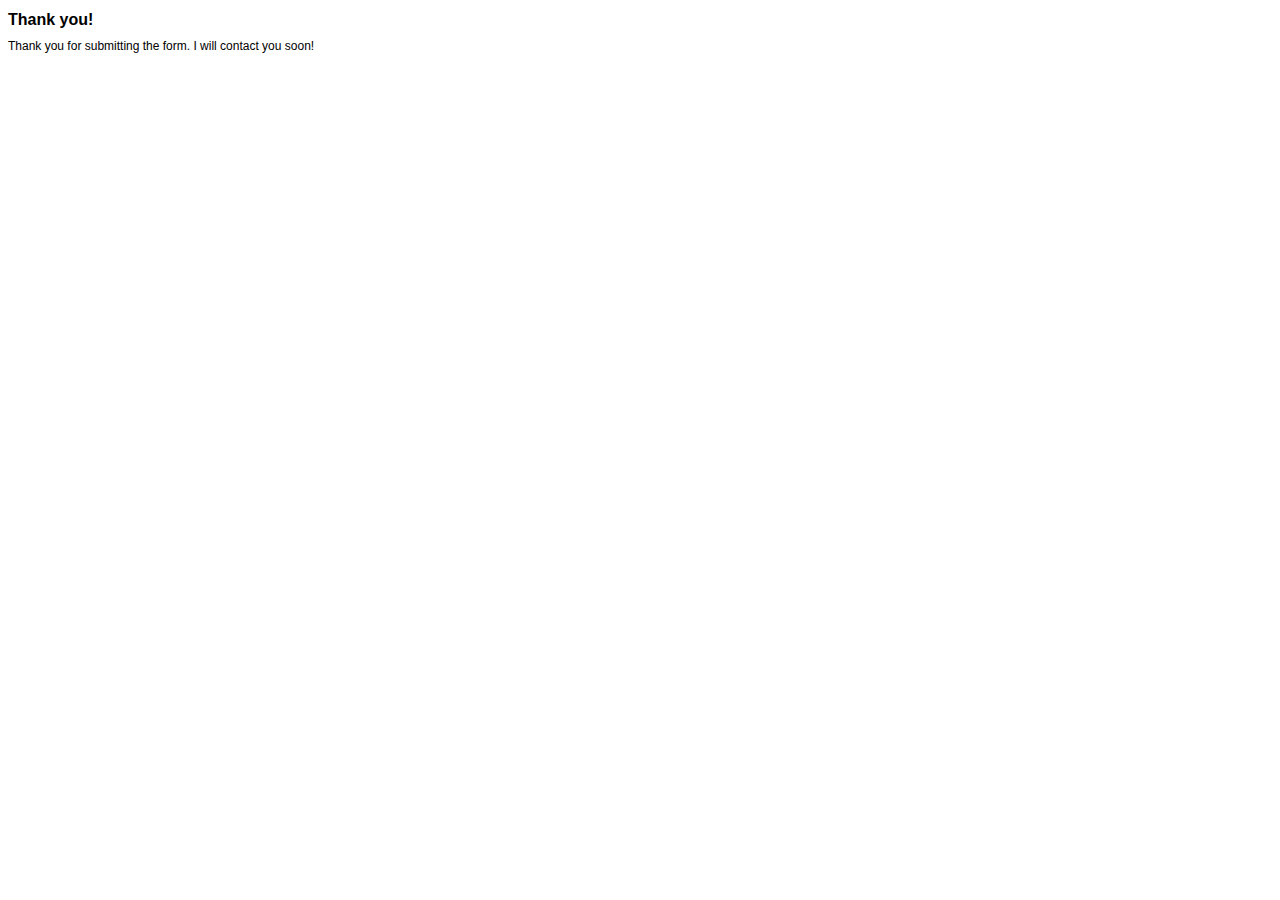
<file: contact-form-thank-you.html>
<!DOCTYPE HTML PUBLIC "-//W3C//DTD HTML 4.01 Transitional//EN" "http://www.w3.org/TR/html4/loose.dtd"> 
<html>
<head>
	<title>Thank you!</title>
<!-- define some style elements-->
<style>
h1
{
	font-family : Arial, Helvetica, sans-serif;
	font-size : 16px;
    font-weight : bold;
}
label,a,body
{
	font-family : Arial, Helvetica, sans-serif;
	font-size : 12px; 
}

</style>	
<!-- a helper script for vaidating the form-->
</head>	
</head>

<body>
<h1>Thank you!</h1>
Thank you for submitting the form. I will contact you soon!




</body>
</html>
</file>
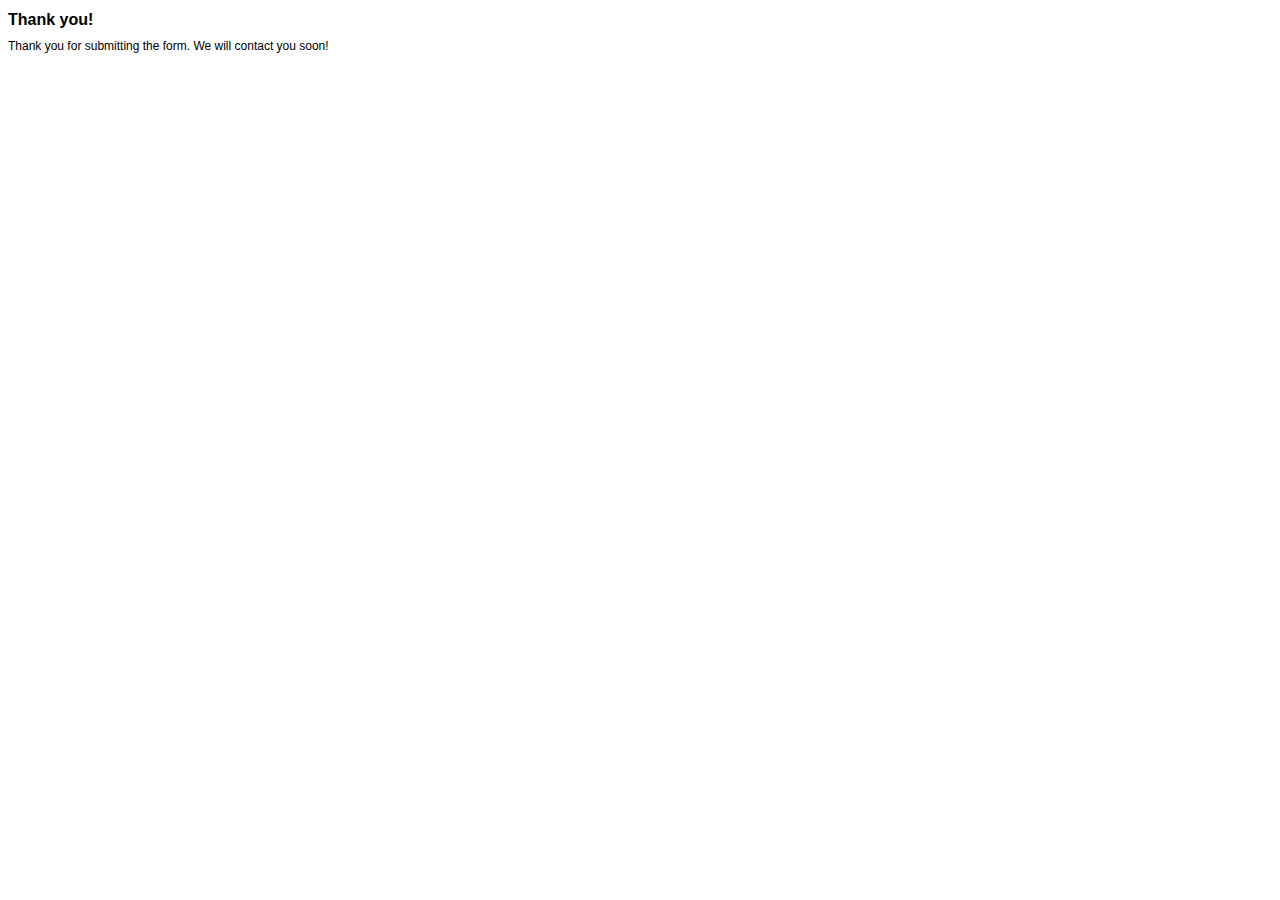
<file: php/contact-form-thank-you.html>
<!DOCTYPE HTML PUBLIC "-//W3C//DTD HTML 4.01 Transitional//EN" "http://www.w3.org/TR/html4/loose.dtd"> 
<html>
<head>
	<title>Thank you!</title>
<!-- define some style elements-->
<style>
h1
{
	font-family : Arial, Helvetica, sans-serif;
	font-size : 16px;
    font-weight : bold;
}
label,a,body
{
	font-family : Arial, Helvetica, sans-serif;
	font-size : 12px; 
}

</style>	
<!-- a helper script for vaidating the form-->
</head>	
</head>

<body>
<h1>Thank you!</h1>
Thank you for submitting the form. We will contact you soon!


</body>
</html>
</file>
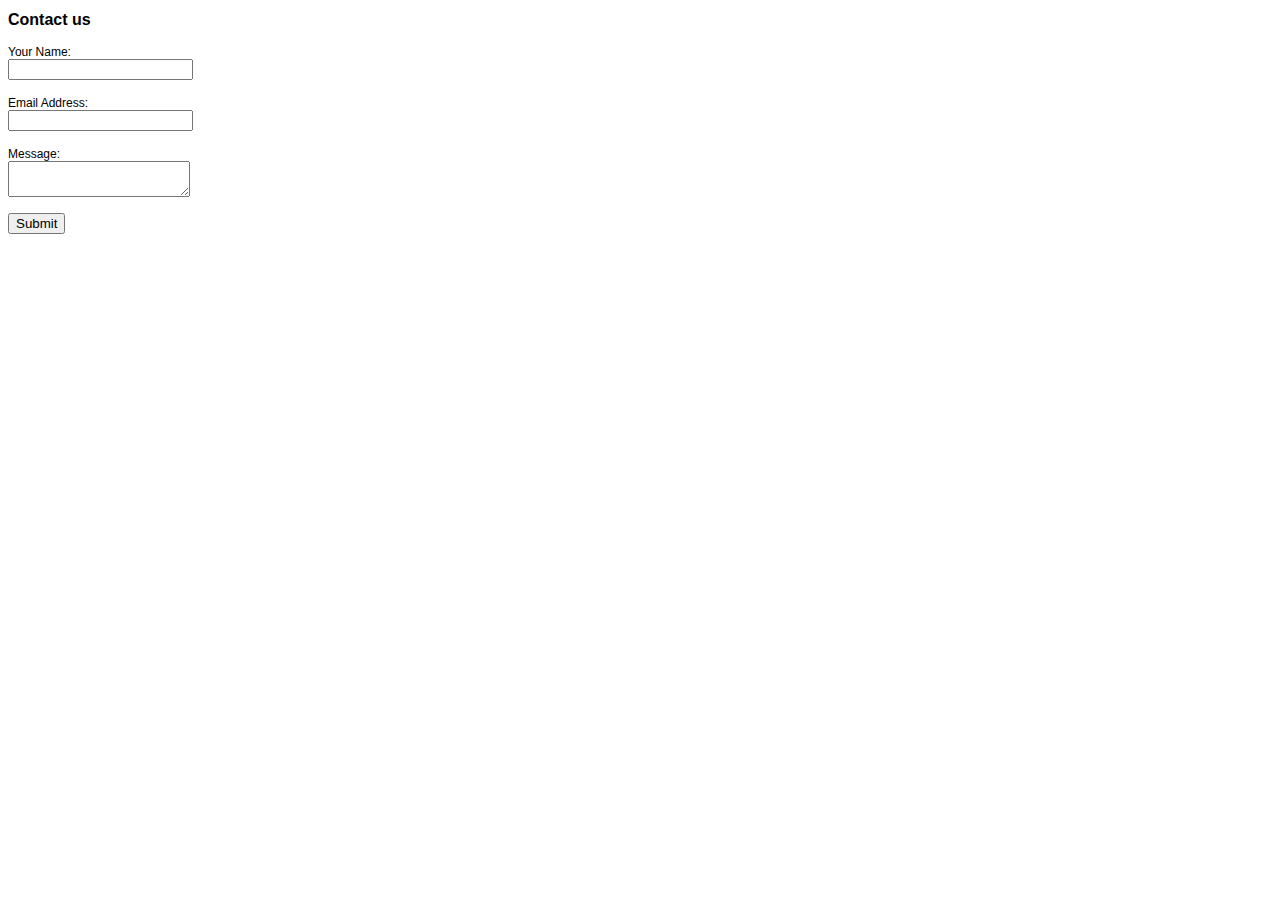
<file: php/contact-form.html>
<!DOCTYPE HTML PUBLIC "-//W3C//DTD HTML 4.01 Transitional//EN" "http://www.w3.org/TR/html4/loose.dtd"> 
<html>
<head>
	<title>Contact us</title>
<!-- define some style elements-->
<style>
h1
{
	font-family : Arial, Helvetica, sans-serif;
	font-size : 16px;
    font-weight : bold;
}
label,a 
{
	font-family : Arial, Helvetica, sans-serif;
	font-size : 12px; 
}

</style>	
<!-- a helper script for vaidating the form-->
<script language="JavaScript" src="scripts/gen_validatorv31.js" type="text/javascript"></script>
</head>	
</head>

<body>
<h1>Contact us</h1>
<form method="POST" name="contactform" action="contact-form-handler.php"> 
<p>
<label for='name'>Your Name:</label> <br>
<input type="text" name="name">
</p>
<p>
<label for='email'>Email Address:</label> <br>
<input type="text" name="email"> <br>
</p>
<p>
<label for='message'>Message:</label> <br>
<textarea name="message"></textarea>
</p>
<input type="submit" value="Submit"><br>
</form>

<script language="JavaScript">
// Code for validating the form
// Visit http://www.javascript-coder.com/html-form/javascript-form-validation.phtml
// for details
var frmvalidator  = new Validator("contactform");
frmvalidator.addValidation("name","req","Please provide your name"); 
frmvalidator.addValidation("email","req","Please provide your email"); 
frmvalidator.addValidation("email","email","Please enter a valid email address"); 
</script>
<!--
Sample code from:
http://www.html-form-guide.com/contact-form/php-email-contact-form.html
-->


</body>
</html>
</file>
